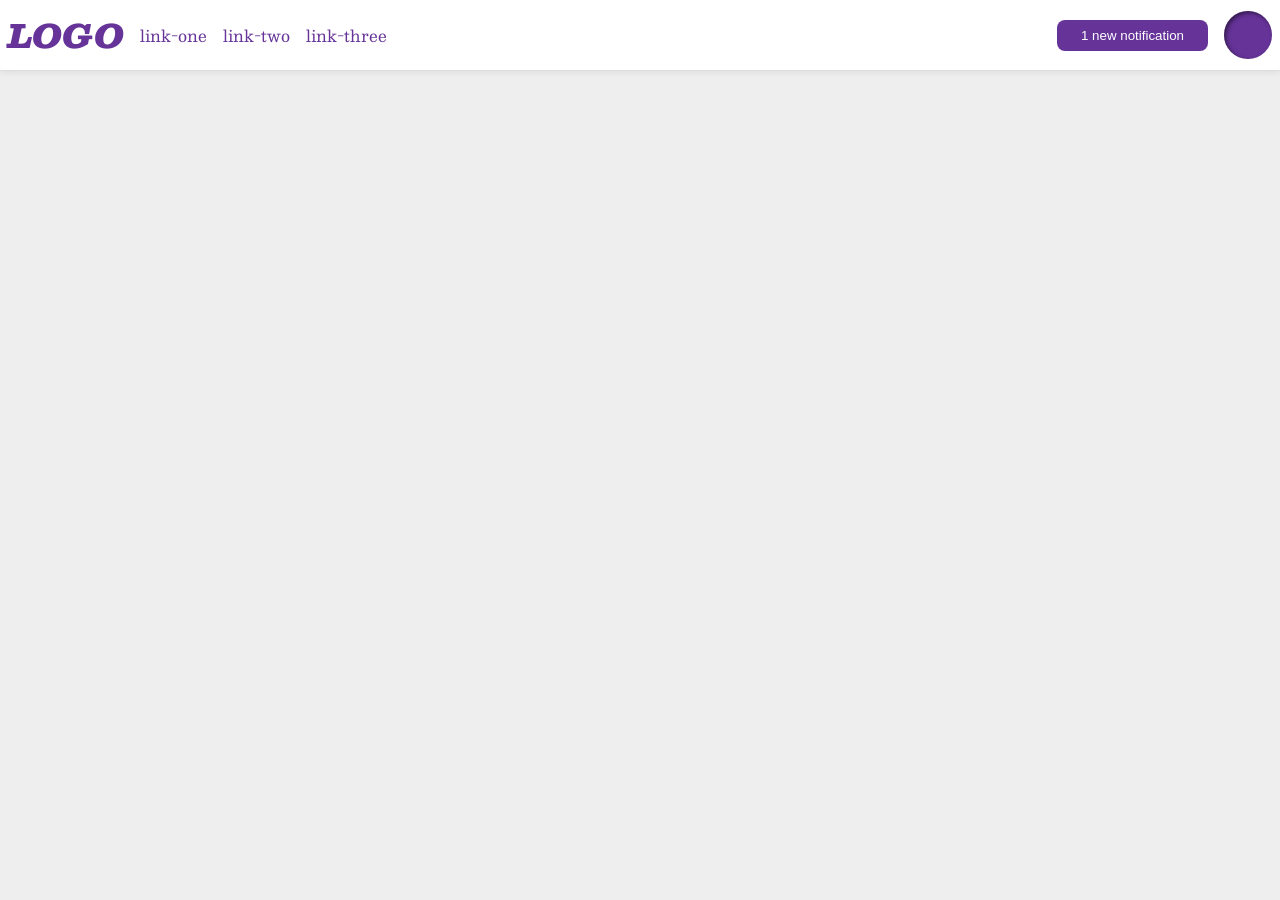
<file: foundations/flex/03-flex-header-2/index.html>
<!DOCTYPE html>
<html lang="en">

<head>
  <meta charset="UTF-8">
  <meta http-equiv="X-UA-Compatible" content="IE=edge">
  <meta name="viewport" content="width=device-width, initial-scale=1.0">
  <title>Flex Header 2</title>
  <link rel="stylesheet" href="style.css">
</head>

<body>
  <div class="header">
    <div class="container">
      <div class="logo">
        LOGO
      </div>
      <ul class="links">
        <li><a href="https://google.com">link-one</a></li>
        <li><a href="https://google.com">link-two</a></li>
        <li><a href="https://google.com">link-three</a></li>
      </ul>
    </div>
    <div class="container">
      <button class="notifications">
        1 new notification
      </button>
      <div class="profile-image"></div>
    </div>
  </div>
</body>

</html>
</file>
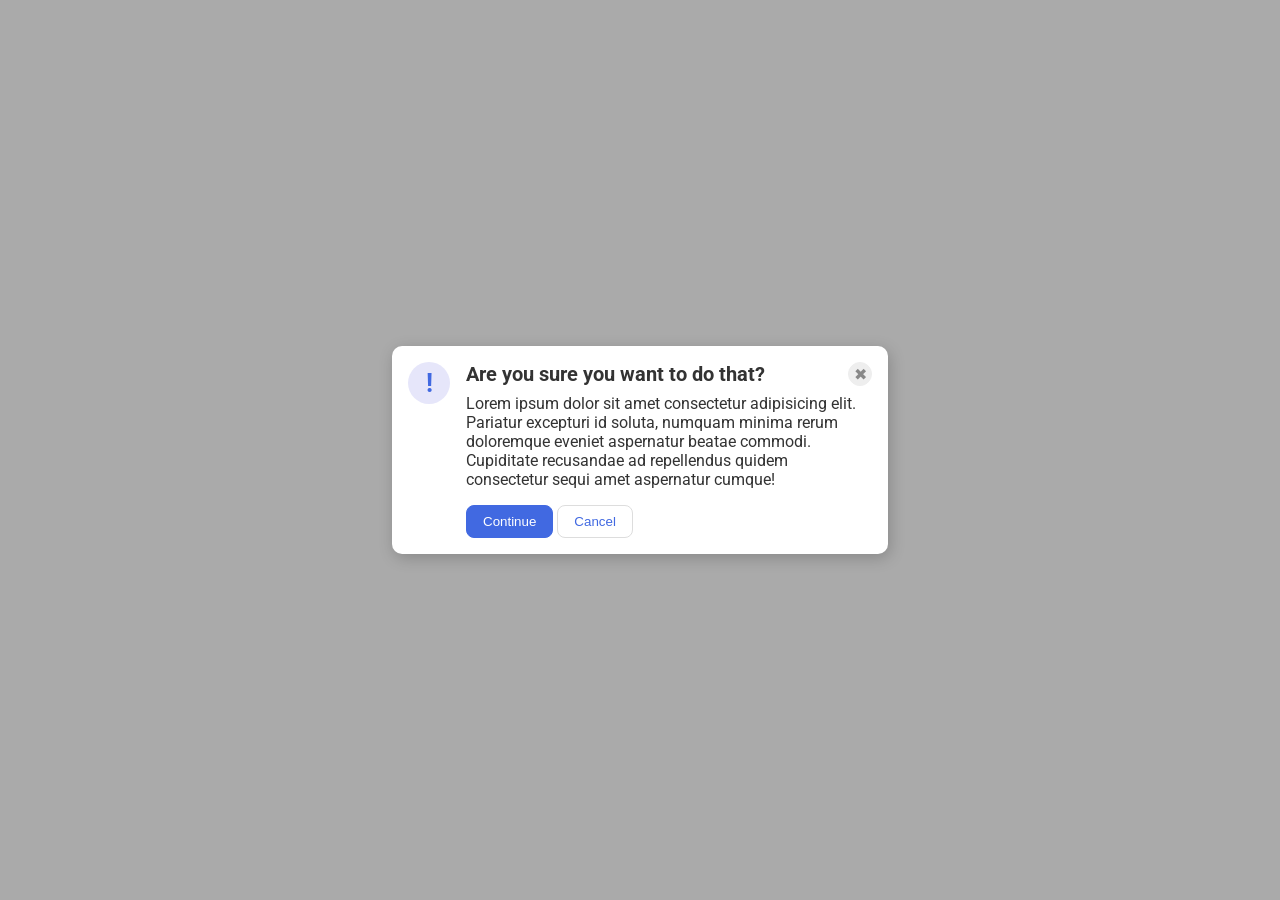
<file: foundations/flex/05-flex-modal/index.html>
<!DOCTYPE html>
<html lang="en">
  <head>
    <meta charset="UTF-8">
    <meta http-equiv="X-UA-Compatible" content="IE=edge">
    <meta name="viewport" content="width=device-width, initial-scale=1.0">
    <link rel="stylesheet" href="style.css">
    <title>Modal</title>
  </head>
  <body>
    <div class="modal">
      <div class="icon">!</div>
        <div>
          <div class="header-container">
            <div class="header">Are you sure you want to do that?</div>
            <button class="close-button">✖</button>
          </div>
          <div class="text">Lorem ipsum dolor sit amet consectetur adipisicing elit. Pariatur excepturi id soluta, numquam minima rerum doloremque eveniet aspernatur beatae commodi. Cupiditate recusandae ad repellendus quidem consectetur sequi amet aspernatur cumque!</div>
          <button class="continue">Continue</button>
          <button class="cancel">Cancel</button>
        </div>
    </div>
  </body>
</html>
</file>
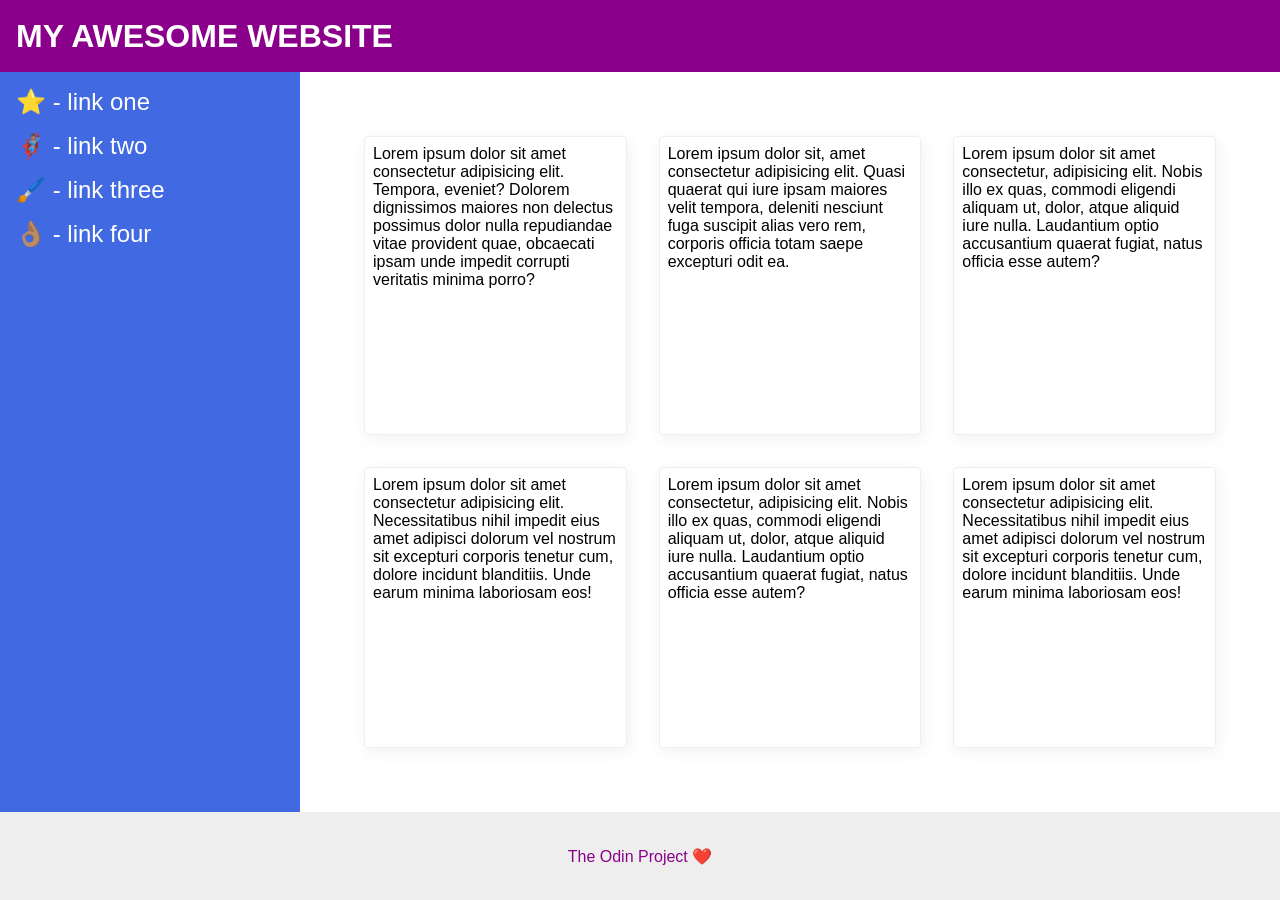
<file: foundations/flex/07-flex-layout-2/index.html>
<!DOCTYPE html>
<html lang="en">

<head>
  <meta charset="UTF-8">
  <meta http-equiv="X-UA-Compatible" content="IE=edge">
  <meta name="viewport" content="width=device-width, initial-scale=1.0">
  <title>The Holy Grail</title>
  <link rel="stylesheet" href="style.css">
</head>

<body>
  <div class="header">
    MY AWESOME WEBSITE
  </div>
  <div class="content">
    <div class="sidebar">
      <ul>
        <li><a href="#">⭐ - link one</a></li>
        <li><a href="#">🦸🏽‍♂️ - link two</a></li>
        <li><a href="#">🖌️ - link three</a></li>
        <li><a href="#">👌🏽 - link four</a></li>
      </ul>
    </div>
    <div class="card-container">
      <div class="card">Lorem ipsum dolor sit amet consectetur adipisicing elit. Tempora, eveniet? Dolorem dignissimos
        maiores non delectus possimus dolor nulla repudiandae vitae provident quae, obcaecati ipsam unde impedit
        corrupti veritatis minima porro?</div>
      <div class="card">Lorem ipsum dolor sit, amet consectetur adipisicing elit. Quasi quaerat qui iure ipsam maiores
        velit tempora, deleniti nesciunt fuga suscipit alias vero rem, corporis officia totam saepe excepturi odit ea.
      </div>
      <div class="card">Lorem ipsum dolor sit amet consectetur, adipisicing elit. Nobis illo ex quas, commodi eligendi
        aliquam ut, dolor, atque aliquid iure nulla. Laudantium optio accusantium quaerat fugiat, natus officia esse
        autem?</div>
      <div class="card">Lorem ipsum dolor sit amet consectetur adipisicing elit. Necessitatibus nihil impedit eius amet
        adipisci dolorum vel nostrum sit excepturi corporis tenetur cum, dolore incidunt blanditiis. Unde earum minima
        laboriosam eos!</div>
      <div class="card">Lorem ipsum dolor sit amet consectetur, adipisicing elit. Nobis illo ex quas, commodi eligendi
        aliquam ut, dolor, atque aliquid iure nulla. Laudantium optio accusantium quaerat fugiat, natus officia esse
        autem?</div>
      <div class="card">Lorem ipsum dolor sit amet consectetur adipisicing elit. Necessitatibus nihil impedit eius amet
        adipisci dolorum vel nostrum sit excepturi corporis tenetur cum, dolore incidunt blanditiis. Unde earum minima
        laboriosam eos!</div>
    </div>
  </div>
  <div class="footer">
    The Odin Project ❤️
  </div>
</body>

</html>
</file>
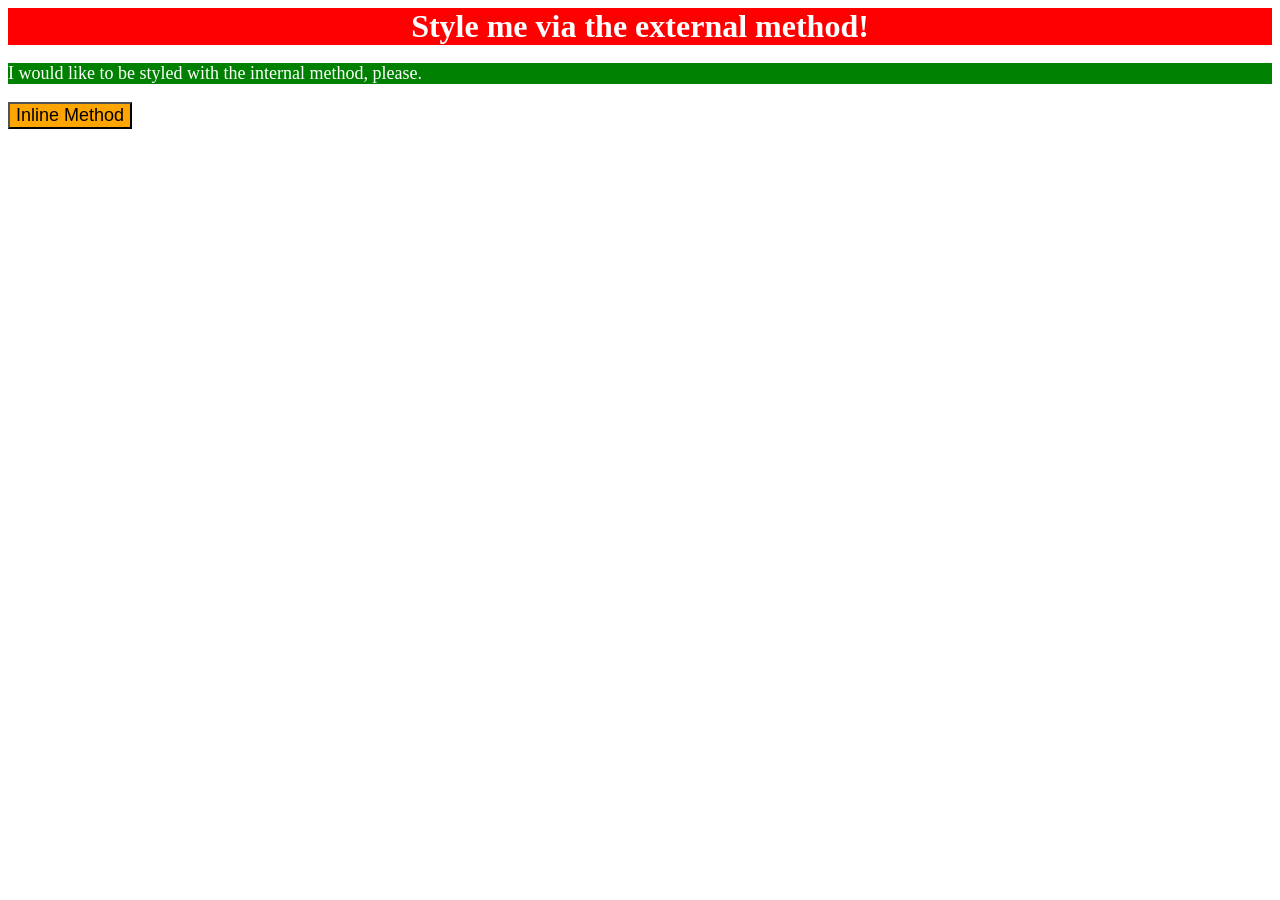
<file: foundations/intro-to-css/01-css-methods/index.html>
<!DOCTYPE html>
<html lang="en">
  <head>
    <meta charset="UTF-8">
    <meta http-equiv="X-UA-Compatible" content="IE=edge">
    <meta name="viewport" content="width=device-width, initial-scale=1.0">
    <link rel="stylesheet" href="styles.css">
    <style>
      p {
        color:white;
        background-color: green;
        font-size: 18px;
      }
    </style>
    <title>Methods for Adding CSS</title>
  </head>
  <body>
    <div>Style me via the external method!</div>
    <p>I would like to be styled with the internal method, please.</p>
    <button style="background-color: orange; font-size: 18px;">Inline Method</button>
  </body>
</html>
</file>
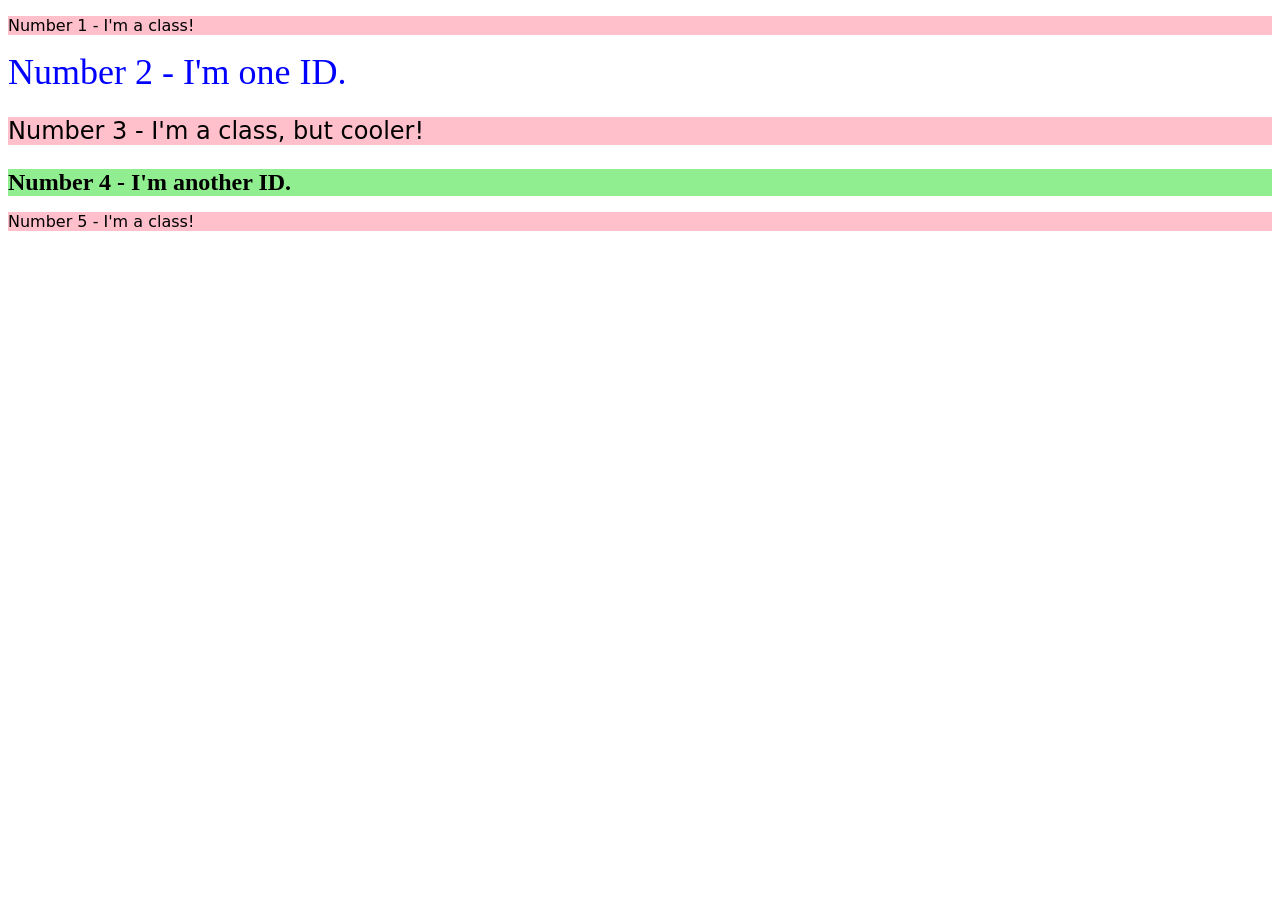
<file: foundations/intro-to-css/02-class-id-selectors/index.html>
<!DOCTYPE html>
<html lang="en">
  <head>
    <meta charset="UTF-8">
    <meta http-equiv="X-UA-Compatible" content="IE=edge">
    <meta name="viewport" content="width=device-width, initial-scale=1.0">
    <title>Class and ID Selectors</title>
    <link rel="stylesheet" href="style.css">
  </head>
  <body>
    <p class="odd">Number 1 - I'm a class!</p>
    <div id="two">Number 2 - I'm one ID.</div>
    <p class="odd three">Number 3 - I'm a class, but cooler!</p>
    <div id="four">Number 4 - I'm another ID.</div>
    <p class="odd">Number 5 - I'm a class!</p>
  </body>
</html>
</file>
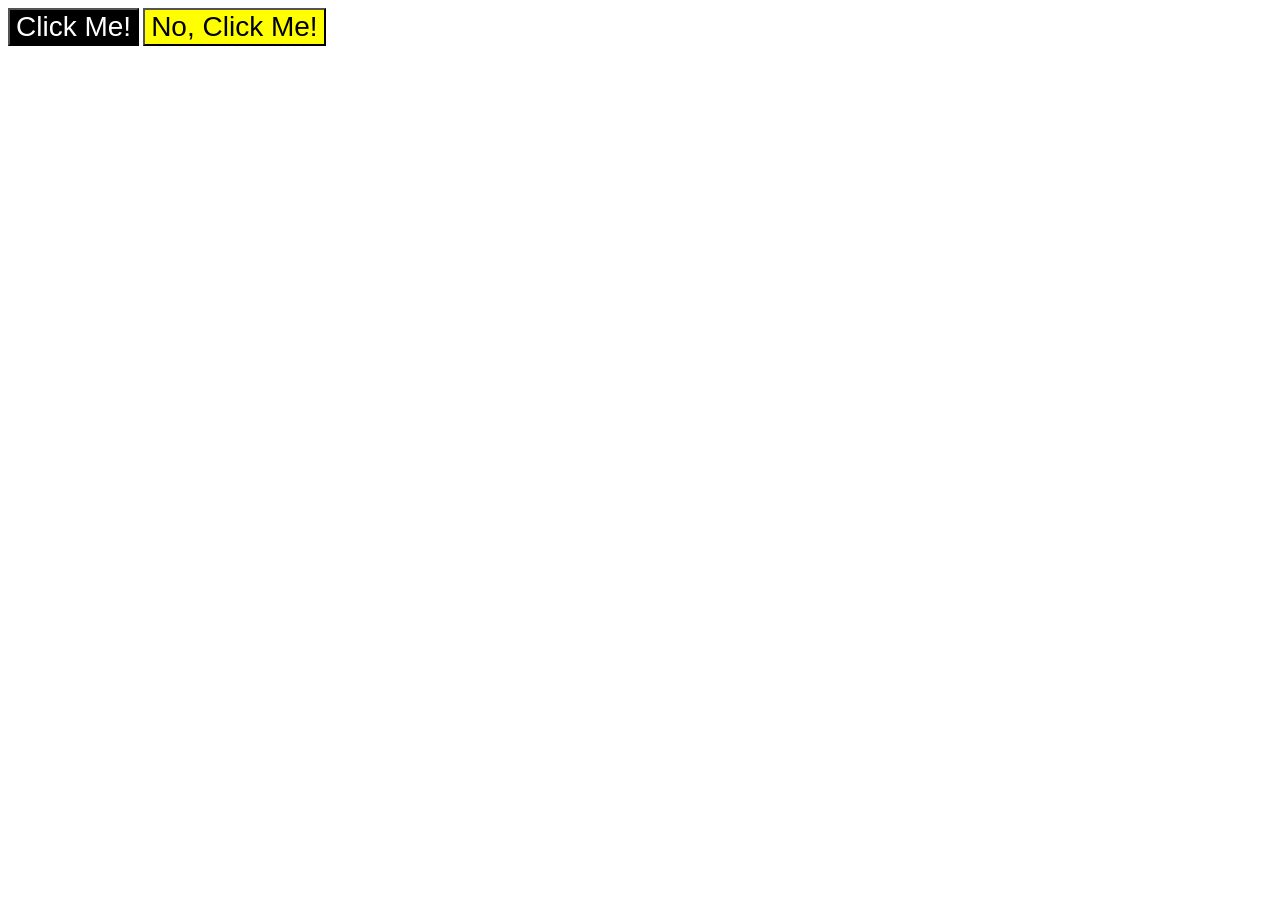
<file: foundations/intro-to-css/03-grouping-selectors/index.html>
<!DOCTYPE html>
<html lang="en">
  <head>
    <meta charset="UTF-8">
    <meta http-equiv="X-UA-Compatible" content="IE=edge">
    <meta name="viewport" content="width=device-width, initial-scale=1.0">
    <title>Grouping Selectors</title>
    <link rel="stylesheet" href="style.css">
  </head>
  <body>
    <button class="clickme">Click Me!</button>
    <button class="noclickme">No, Click Me!</button>
  </body>
</html>
</file>
<file: foundations/flex/03-flex-header-2/style.css>
/* this is some magical font-importing.  
you'll learn about it later. */
@import url('https://fonts.googleapis.com/css2?family=Besley:ital,wght@0,400;1,900&display=swap');

body {
  margin: 0;
  background: #eee;
  font-family: Besley, serif;
}

.header {
  background: white;
  border-bottom: 1px solid #ddd;
  box-shadow: 0 0 8px rgba(0,0,0,.1);

  display: flex;
  justify-content: space-between;
  align-items: center;
  padding: 8px;
}

.profile-image {
  background: rebeccapurple;
  box-shadow: inset 2px 2px 4px rgba(0,0,0,.5);
  border-radius: 50%;
  width: 48px;
  height: 48px;
}

.logo {
  color: rebeccapurple;
  font-size: 32px;
  font-weight: 900;
  font-style: italic;
}

button {
  border: none;
  border-radius: 8px;
  background: rebeccapurple;
  color: white;
  padding: 8px 24px;
}

a {
  /* this removes the line under our links */
  text-decoration: none;
  color: rebeccapurple;
}

ul {
  list-style-type: none;
  margin: 0;
  padding: 0;
  display: flex;
  gap: 16px;
}

.container {
  display: flex;
  gap: 16px;
  align-items: center;
}
</file>
<file: foundations/flex/05-flex-modal/style.css>
@import url('https://fonts.googleapis.com/css2?family=Roboto:wght@400;700&display=swap');

html, body {
  height: 100%;
}

body {
  font-family: Roboto, sans-serif;
  margin: 0;
  background: #aaa;
  color: #333;
  /* I'll give you this one for free lol */
  display: flex;
  align-items: center;
  justify-content: center;
}

.modal {
  background: white;
  width: 480px;
  border-radius: 10px;
  box-shadow: 2px 4px 16px rgba(0,0,0,.2);
    display: flex;
  align-items: center;
  justify-content: center;
  padding: 8px;
  
}

.icon {
  color: royalblue;
  font-size: 26px;
  font-weight: 700;
  background: lavender;
  width: 42px;
  height: 42px;
  border-radius: 50%;
  display: flex;
  align-items: center;
  justify-content: center;
  align-self: flex-start;
  flex: 1 0 auto;
  margin: 8px;
}

.close-button {
  background: #eee;
  border-radius: 50%;
  color: #888;
  font-weight: 400;
  font-size: 16px;
  height: 24px;
  width: 24px;
  display: flex;
  align-items: center;
  justify-content: center;
  border: 1px solid #eee;
  padding: 0;
}

button {
  cursor: pointer;
  padding: 8px 16px;
  border-radius: 8px;

}

button.continue {
  background: royalblue;
  border: 1px solid royalblue;
  color: white;
  margin-left: 8px;
    margin-top: 8px;
  margin-bottom: 8px;
}

button.cancel {
  background: white;
  border: 1px solid #ddd;
  color: royalblue;
  margin-right: 8px;
    margin-top: 8px;
  margin-bottom: 8px;
}

.header-container {
  display: flex;
  justify-content: space-between;
  margin: 8px;
}

.header {
  font-weight: bold;
  font-size: 20px;
}

.text {
  margin: 8px;
}
</file>
<file: foundations/flex/07-flex-layout-2/style.css>
body {
  font-family: -apple-system, BlinkMacSystemFont, 'Segoe UI', Roboto, Oxygen, Ubuntu, Cantarell, 'Open Sans', 'Helvetica Neue', sans-serif;
  margin: 0;
  min-height: 100vh;
  display: flex;
  flex-flow: column wrap;
  justify-content: space-between;
}


.header {
  height: 72px;
  background: darkmagenta;
  color: white;
  padding: 8px;
  font-size: 32px;
  font-weight: 900;
  display: flex;
  align-items: center;
  padding: 0 16px;
}

.footer {
  height: 72px;
  background: #eee;
  color: darkmagenta;
  padding: 8px;
  display: flex;
  justify-content: center;
  align-items: center;
}

.sidebar {
  width: 300px;
  background: royalblue;
  box-sizing: border-box;
  padding: 16px;
  flex: 1 0 300px;
  font-size: 24px;
}

.card {
  border: 1px solid #eee;
  box-shadow: 2px 4px 16px rgba(0,0,0,.06);
  border-radius: 4px;
  padding: 8px;
  flex: 1 0 200px;
  margin: 16px;
}

ul {
  list-style-type: none;
  text-decoration: none;
  color: white;
  padding: 0;
  margin: 0;
}

a {
  color: inherit;
  text-decoration: none;
}

li {
  margin-bottom: 16px;
}

.content {
  display: flex;
  flex: 1
}

.card-container {
  display: flex;
  flex-flow: row wrap;
  padding: 48px;
}
</file>
<file: foundations/intro-to-css/01-css-methods/styles.css>
div {
    color: white;
    background-color: red;
    font-size: 32px;
    font-weight: bold;
    text-align: center;
}
</file>
<file: foundations/intro-to-css/02-class-id-selectors/style.css>
.odd {
    background-color: pink;
    font-family: Verdana, 'DejaVu Sans', sans-serif;
}
#two {
    color: blue;
    font-size: 36px;
}
.three {
    font-size: 24px;
}
#four {
    background-color: lightgreen;
    font-size: 24px;
    font-weight: bold;
}
</file>
<file: foundations/intro-to-css/03-grouping-selectors/style.css>
.clickme, 
.noclickme {
    font-size: 28px;
    font-family: Helvetica, 'Times New roman', sans-serif;
}

.clickme {
    background-color: black;
    color: white;
}

.noclickme {
    background-color: yellow;
    color: black;
}
</file>
